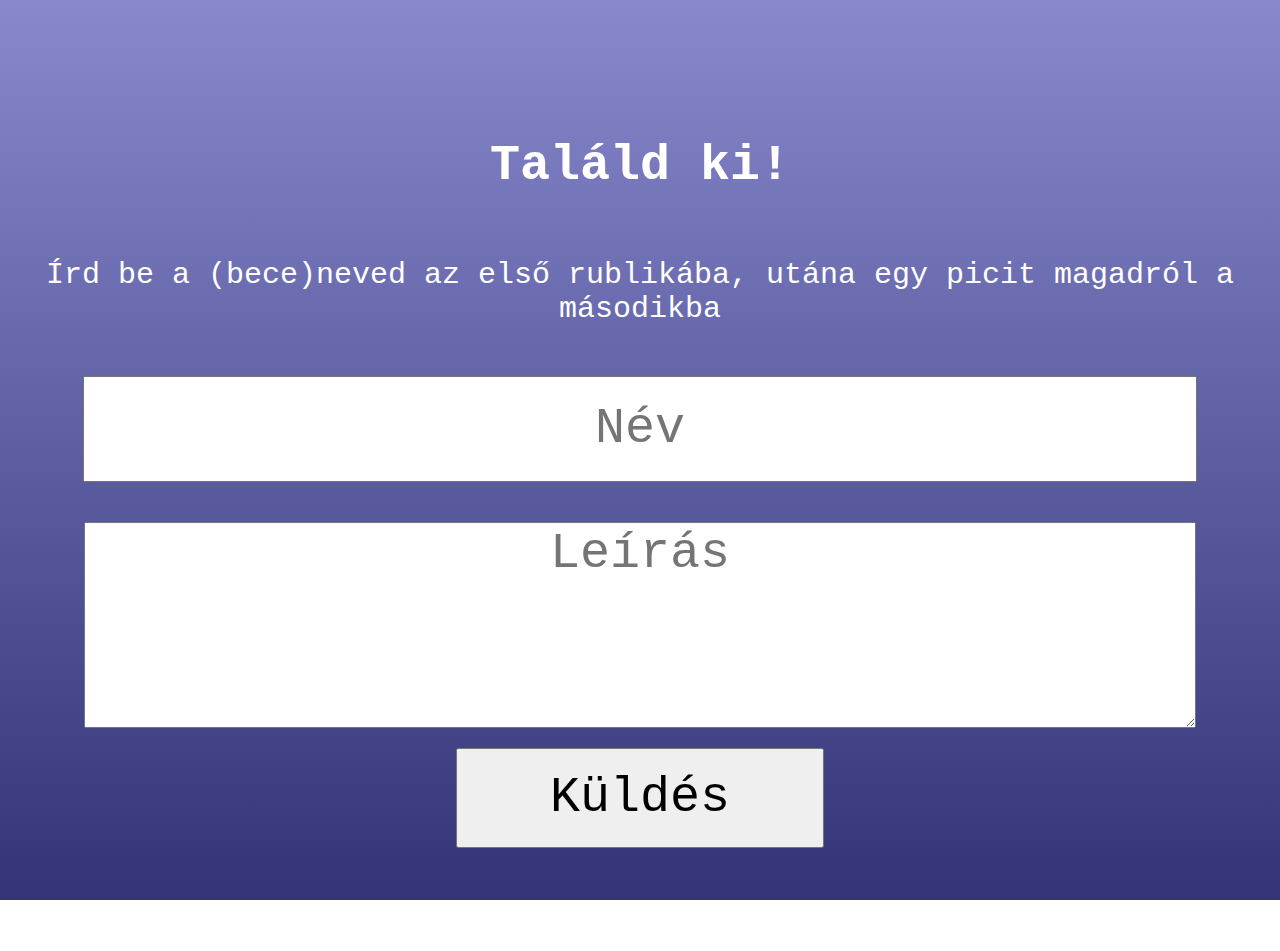
<file: src/index.html>
<!DOCTYPE HTML>
<html>
	<head>
		<title>Találd ki!</title>
		<link href="style.css" rel="stylesheet">
		<meta charset="UTF-8">
	</head>
	<body class="div">
		<h1>Találd ki!</h1>
		<p>Írd be a (bece)neved az első rublikába, utána egy picit magadról a másodikba</p>
		<input type="text" name="name" id="name" placeholder="Név">
		<textarea id="desc" placeholder="Leírás"></textarea>
		<button id="submit" onclick="addData(); refreshPage()">Küldés</button>
		<script src="index.js"></script>
	</body>
</html>
</file>
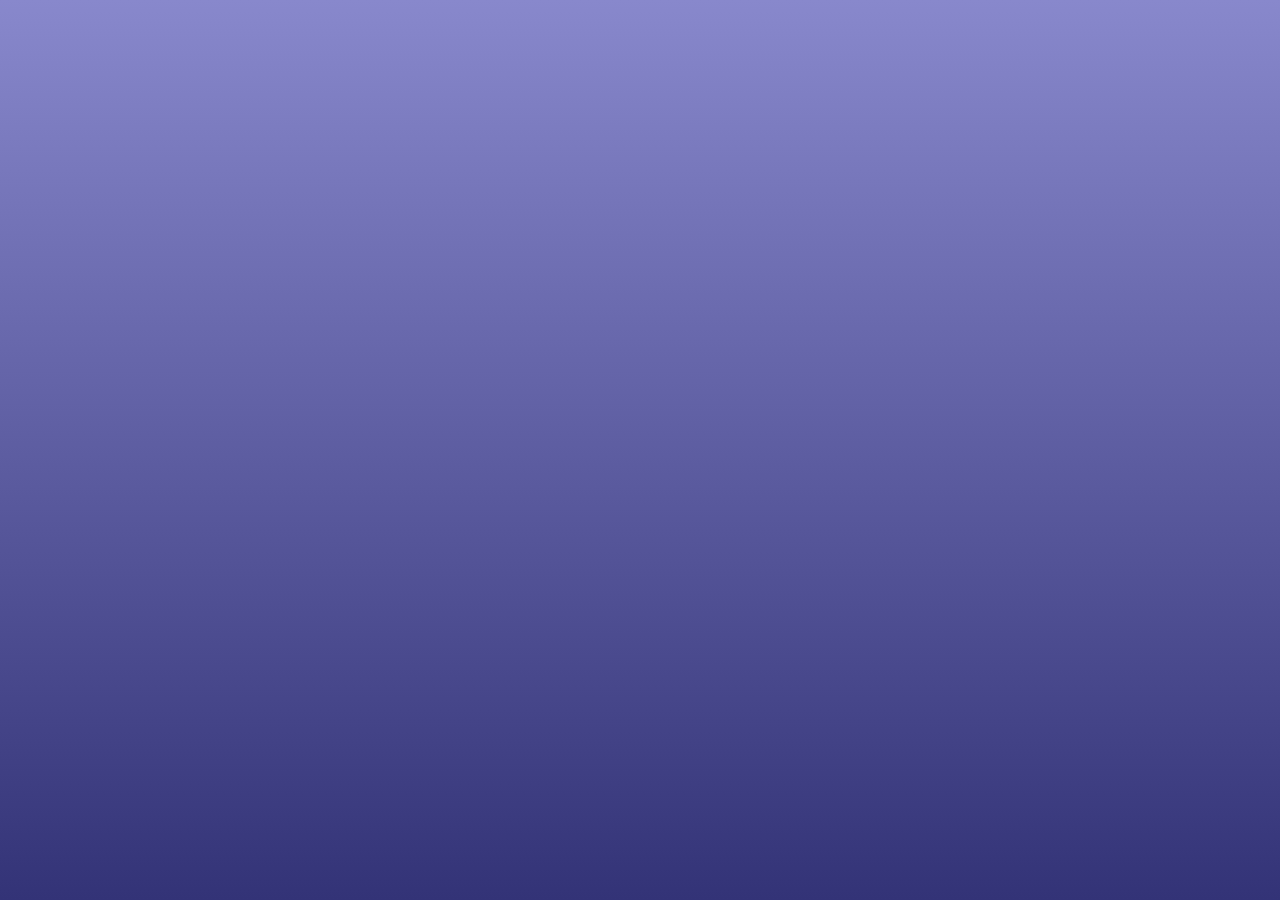
<file: src/asking.html>
<!DOCTYPE HTML>
<html>
	<head>
		<title>Találd ki!</title>
		<link rel="stylesheet" href="style.css">
		<style>
			.div {
				position: absolute;
			}
		</style>
		<meta charset="UTF-8">
	</head>
	<body>
		<div class="div" id="waiting">
			<h1>Várakozás...</h1>
			<h2 id="wordDisplay1"></h2>
			<p id="answerDisplay"></p>
			<h2 id="realAnswer1"></h2>
		</div>
		<div class="div" id="asking">
			<h1>Kérdések</h1>
			<h2>A leírás:</h2>
			<p id="wordDisplay2"></p>
			<h2>Ki írta?</h2>
			<h2 id="realAnswer2"></h2>
			<input type="text" id="clientAnswer" placeholder="Írd ide a válaszod">
			<button id="submit" onclick="submitAnswer()">Küldés</button>	
		</div>
		<script src="asking.js"></script>
	</body>
</html>
</file>
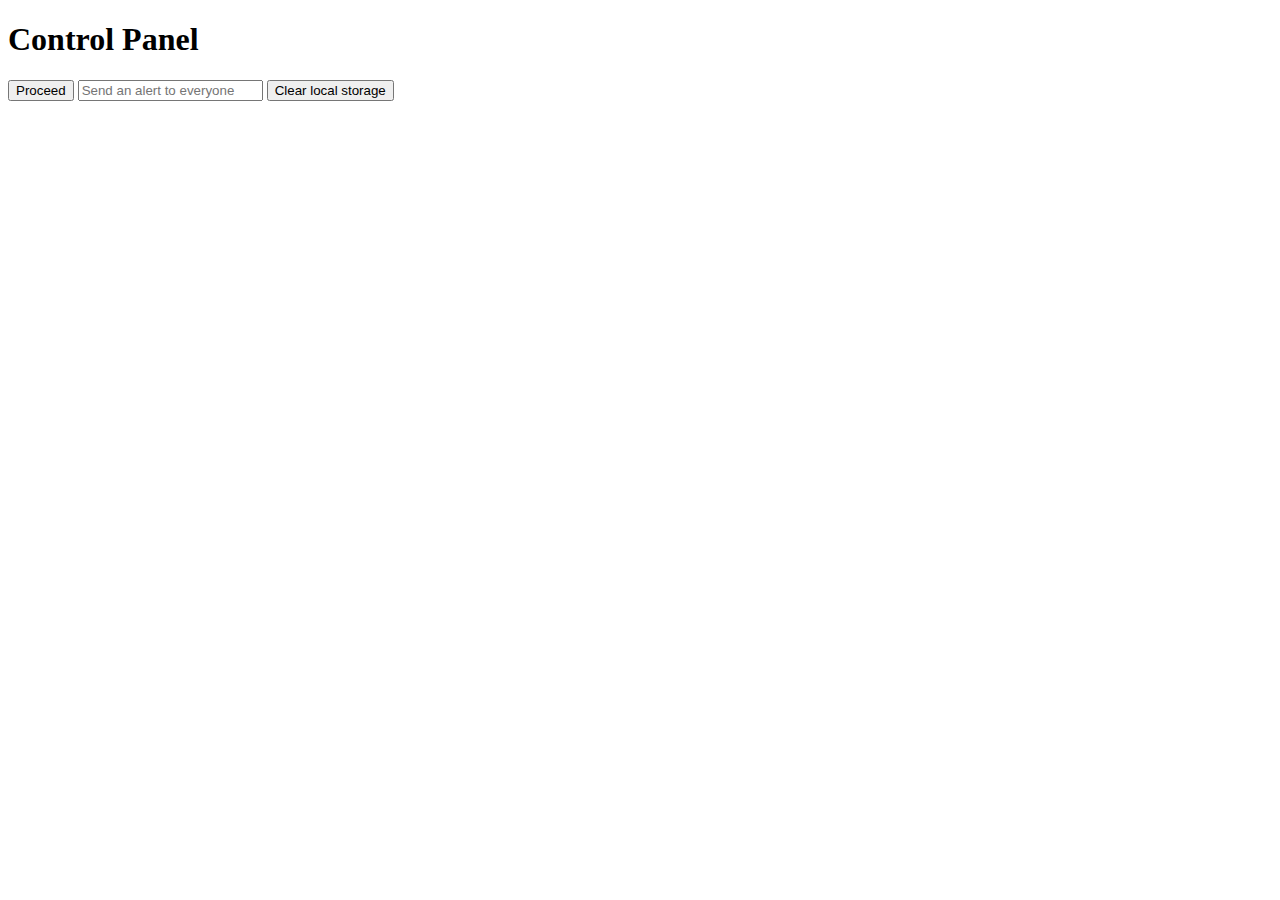
<file: src/command.html>
<!DOCTYPE HTML>
<html>
	<head>
		<title>Game (Command Mode)</title>
	</head>
	<body>
		<h1>Control Panel</h1>
		<button onclick="fetch('proceed')">Proceed</button> 
		<input type="text" id="alert" placeholder="Send an alert to everyone" onchange="sendAlert()">
		<button onclick="fetch('reset')">Clear local storage</button>
		<script src="command.js"></script>
	</body>
</html>
</file>
<file: src/style.css>
* {
	font-size: 50px;
	font-family: "Iosevka Nerf Font", "Noto Sans Mono", monospace;
	transition: opacity 0.25s ease-in-out;
}
body {
	background: linear-gradient(to top, #337, #88C);
	color: #fff;
	height: 100vh;
	text-align: center;
	background-attachment: fixed;
	width: 100%;
}
p {
	font-size: 30px;
}
.div {
	opacity: 0;
	display: flex;
	flex-direction: column;
	justify-content: center;
	align-items: center;
	width: 96%;
	margin: 2%;
}
input, textarea {
	width: 90%;
	height: 100px;
	margin: 20px;
	text-align: center;
}
textarea {
	height: 200px;
}
button {
	height: 100px;
	width: 30%;
}
#input {
	display: flex;
	flex-direction: column;
	justify-content: center;
}
</file>
